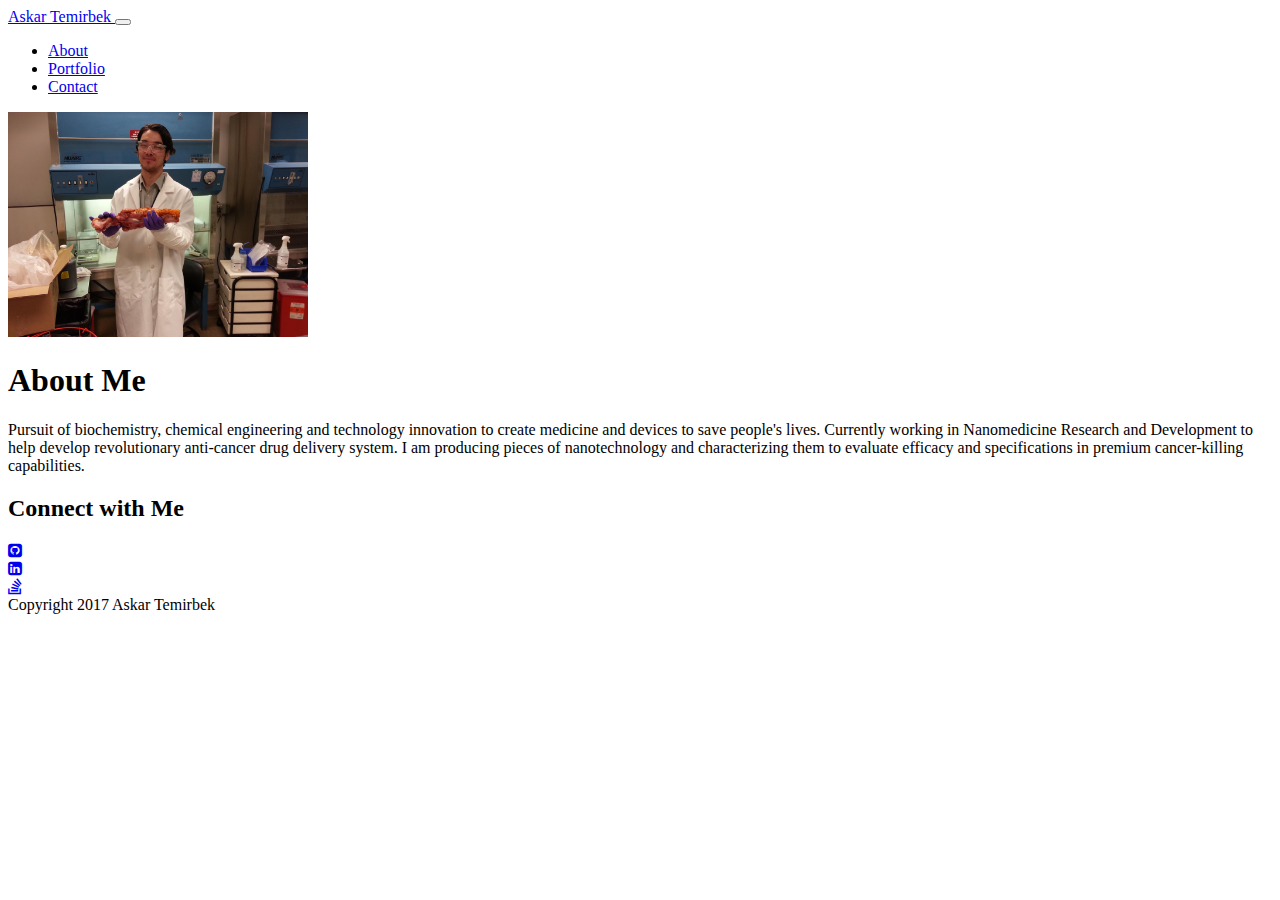
<file: Bootstrap-Portfolio/index.html>
<!DOCTYPE html>
<html lang="en-us">
<html>
<head>
	<meta charset="utf-8">

	<!-- import bootstrap -->
	<link rel="stylesheet" href="https://maxcdn.bootstrapcdn.com/bootstrap/4.0.0-beta.2/css/bootstrap.min.css" integrity="sha384-PsH8R72JQ3SOdhVi3uxftmaW6Vc51MKb0q5P2rRUpPvrszuE4W1povHYgTpBfshb" crossorigin="anonymous"> 
	<!-- import font awesome -->
	<link href="https://maxcdn.bootstrapcdn.com/font-awesome/4.7.0/css/font-awesome.min.css" rel="stylesheet" integrity="sha384-wvfXpqpZZVQGK6TAh5PVlGOfQNHSoD2xbE+QkPxCAFlNEevoEH3Sl0sibVcOQVnN" crossorigin="anonymous">

	<title>
		Index
	</title>
</head>
<body>

	<main class="container container-fluid">


		<nav class="navbar navbar-expand-lg navbar-dark bg-primary">
		  	<a class="navbar-brand" href="#">Askar Temirbek </a>
		  	<button class="navbar-toggler" type="button" data-toggle="collapse" data-target="#navbarSupportedContent" aria-controls="navbarSupportedContent" aria-expanded="false" aria-label="Toggle navigation">
		    	<span class="navbar-toggler-icon"></span>
		  	</button>

		  	<div class="collapse navbar-collapse" id="navbarSupportedContent">
		    	<ul class="navbar-nav mr-auto">
		      	<li class="nav-item active">
		        	<a class="nav-link" href="index.html">About <span class="sr-only">(current)</span></a>
		      	</li>

		      	<li class="nav-item">
		        	<a class="nav-link" href="portfolio.html">Portfolio</a>
		      	</li>
		    
		      	<li class="nav-item">
		        	<a class="nav-link disabled" href="contact.html">Contact</a>
		      	</li>
		    	</ul>
		  	</div>
		</nav>

		<!-- a Bootstrap row with columns -->
		<div class="row">
		  	<!-- At small screens takes up half width (6/12) -->
		  	
		  	<div class="col-md-4">
		  		<img src="images\Biosurgery.jpg" width="300px">
			</div>
		    <div class="col-md-4">
		    	<h1>About Me</h1>
		    	<p>Pursuit of biochemistry, chemical engineering and technology innovation to create medicine and devices to save people's lives.
				Currently working in Nanomedicine Research and Development to help develop revolutionary anti-cancer drug delivery system. I am producing pieces of nanotechnology and characterizing them to evaluate efficacy and specifications in premium cancer-killing capabilities.</p>
		  	</div>
		  	<!-- At large+ screens takes up half width (6/12) -->
		  	<div class="col-md-4">

				<h2>Connect with Me</h2>
				<div class="row">

					
					<div class="col-sm-1" id="github">
						<a href="https://github.com/askartemir" title="GitHub" class="btn btn-github btn-lg"><i class="fa fa-github-square" aria-hidden="true"></i></a>
					</div>
					<div class="col-sm-1" id="linkedin">
						<a href="https://www.linkedin.com/in/askar-temirbek-68302392" title="LinkedIn" class="btn btn-linkedin btn-lg"><i class="fa fa-linkedin-square" aria-hidden="true"></i> </a>
					</div>
					<div class="col-sm-1" id="stackoverflow">
						<a href="https://stackoverflow.com/users/8768379/askar" title="Stack Overflow" class="btn btn-stackoverflow btn-lg"><i class="fa fa-stack-overflow" aria-hidden="true"></i> </a>
					</div>
					

				</div>
		    	
			</div>
		</div>
			<footer>
			   	<!-- position:absolute;
   				bottom:0;
   				width:100%;
   				height:60px;   /* Height of the footer */
   				background:#6cf; -->
				Copyright 2017 Askar Temirbek
		
			</footer>
	</main>
	

</body>
</html>
</file>
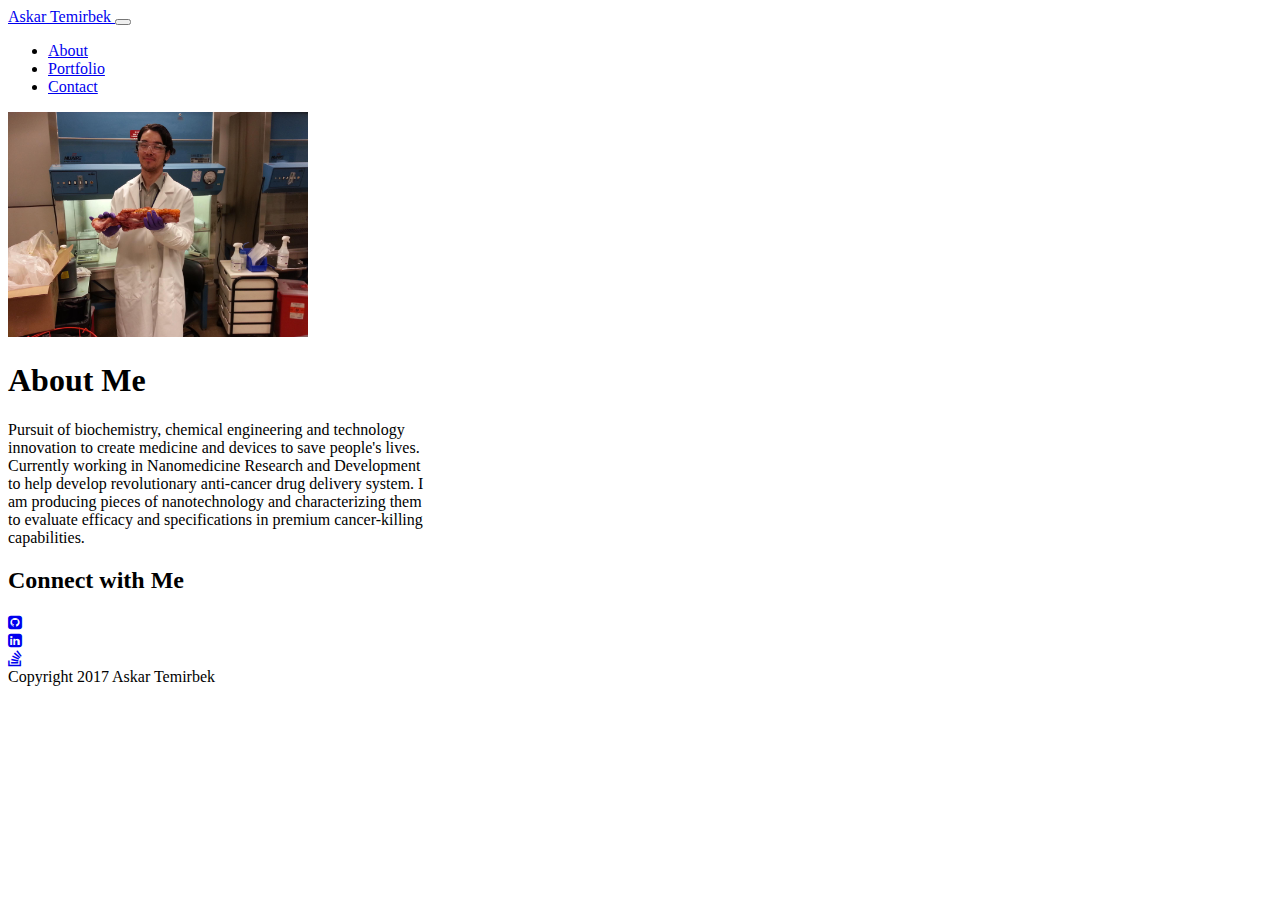
<file: Responsive-Portfolio/index.html>
<!DOCTYPE html>
<html lang="en-us">
<html>
<head>
	<meta charset="utf-8">

	<meta name="viewport" content="width=device-width, initial-scale=1.0">

	<!-- import bootstrap -->
	<link rel="stylesheet" href="https://maxcdn.bootstrapcdn.com/bootstrap/4.0.0-beta.2/css/bootstrap.min.css" integrity="sha384-PsH8R72JQ3SOdhVi3uxftmaW6Vc51MKb0q5P2rRUpPvrszuE4W1povHYgTpBfshb" crossorigin="anonymous"> 
	<!-- import font awesome -->
	<link href="https://maxcdn.bootstrapcdn.com/font-awesome/4.7.0/css/font-awesome.min.css" rel="stylesheet" integrity="sha384-wvfXpqpZZVQGK6TAh5PVlGOfQNHSoD2xbE+QkPxCAFlNEevoEH3Sl0sibVcOQVnN" crossorigin="anonymous">

	<link rel="stylesheet" type="text/css" href="styles.css">
	<title>
		Index
	</title>
</head>
<body>

	<main class="container-fluid">


		<nav class="navbar navbar-expand-lg navbar-dark bg-primary">
		  	<a class="navbar-brand" href="#">Askar Temirbek </a>
		  	<button class="navbar-toggler" type="button" data-toggle="collapse" data-target="#navbarSupportedContent" aria-controls="navbarSupportedContent" aria-expanded="false" aria-label="Toggle navigation">
		    	<span class="navbar-toggler-icon"></span>
		  	</button>

		  	<div class="collapse navbar-collapse" id="navbarSupportedContent">
		    	<ul class="navbar-nav mr-auto">
		      	<li class="nav-item active">
		        	<a class="nav-link" href="index.html">About <span class="sr-only">(current)</span></a>
		      	</li>

		      	<li class="nav-item">
		        	<a class="nav-link" href="portfolio.html">Portfolio</a>
		      	</li>
		    
		      	<li class="nav-item">
		        	<a class="nav-link disabled" href="contact.html">Contact</a>
		      	</li>
		    	</ul>
		  	</div>
		</nav>

		<!-- a Bootstrap row with columns -->
		<div class="row">
		  	<!-- At small screens takes up half width (6/12) -->
		  	
		  	<div class="col-md-4">
		  		<img src="images\Biosurgery.jpg" width="300px">
			</div>
		    <div class="col-md-4" id="aboutme">
		    	<h1>About Me</h1>
		    	<p>Pursuit of biochemistry, chemical engineering and technology innovation to create medicine and devices to save people's lives.
				Currently working in Nanomedicine Research and Development to help develop revolutionary anti-cancer drug delivery system. I am producing pieces of nanotechnology and characterizing them to evaluate efficacy and specifications in premium cancer-killing capabilities.</p>
		  	</div>
		  	<!-- At large+ screens takes up half width (6/12) -->
		  	<div class="col-md-4">

				<h2>Connect with Me</h2>
				<div class="row">

					
					<div class="col-sm-1" id="github">
						<a href="https://github.com/askartemir" title="GitHub" class="btn btn-github btn-lg"><i class="fa fa-github-square" aria-hidden="true"></i></a>
					</div>
					<div class="col-sm-1" id="linkedin">
						<a href="https://www.linkedin.com/in/askar-temirbek-68302392" title="LinkedIn" class="btn btn-linkedin btn-lg"><i class="fa fa-linkedin-square" aria-hidden="true"></i> </a>
					</div>
					<div class="col-sm-1" id="stackoverflow">
						<a href="https://stackoverflow.com/users/8768379/askar" title="Stack Overflow" class="btn btn-stackoverflow btn-lg"><i class="fa fa-stack-overflow" aria-hidden="true"></i> </a>
					</div>
					

				</div>
		    	
			</div>
		</div>
	</main>
	
	<footer class="footer navbar-fixed-bottom">
		
			Copyright 2017 Askar Temirbek
		
	</footer>
</body>
</html>
</file>
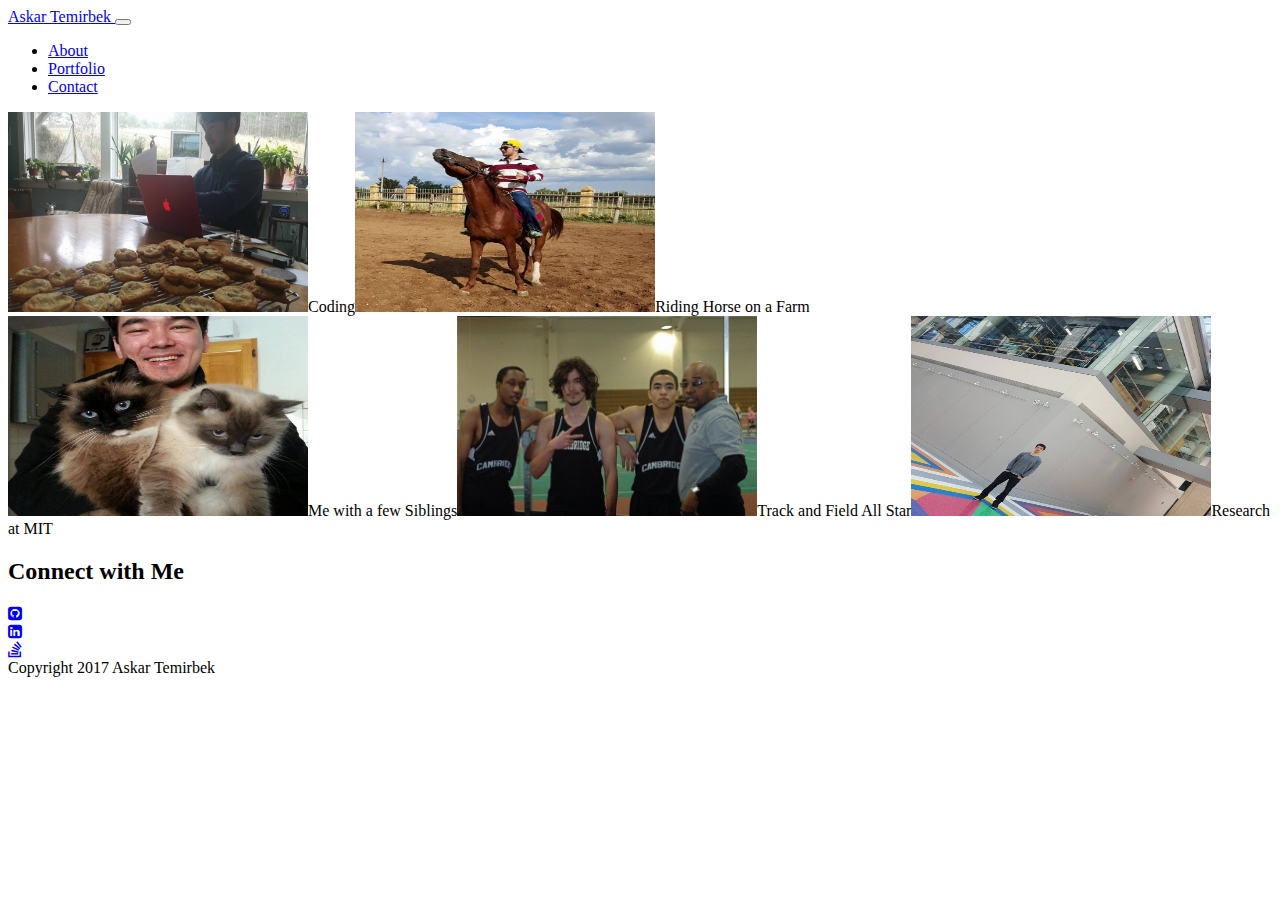
<file: Bootstrap-Portfolio/portfolio.html>
<!DOCTYPE html>
<html lang="en-us">
<html>
<head>
	<meta charset="utf-8">
	<!-- import bootstrap -->
	<link rel="stylesheet" href="https://maxcdn.bootstrapcdn.com/bootstrap/4.0.0-beta.2/css/bootstrap.min.css" integrity="sha384-PsH8R72JQ3SOdhVi3uxftmaW6Vc51MKb0q5P2rRUpPvrszuE4W1povHYgTpBfshb" crossorigin="anonymous"> 
	<!-- import font awesome -->
	<link href="https://maxcdn.bootstrapcdn.com/font-awesome/4.7.0/css/font-awesome.min.css" rel="stylesheet" integrity="sha384-wvfXpqpZZVQGK6TAh5PVlGOfQNHSoD2xbE+QkPxCAFlNEevoEH3Sl0sibVcOQVnN" crossorigin="anonymous">

	<title>
		Portfolio
	</title>
</head>
<body>
	<main class="container-fluid">


		<nav class="navbar navbar-expand-lg navbar-dark bg-primary">
		  	<a class="navbar-brand" href="#">Askar Temirbek </a>
		  	<button class="navbar-toggler" type="button" data-toggle="collapse" data-target="#navbarSupportedContent" aria-controls="navbarSupportedContent" aria-expanded="false" aria-label="Toggle navigation">
		    	<span class="navbar-toggler-icon"></span>
		  	</button>

		  	<div class="collapse navbar-collapse" id="navbarSupportedContent">
		    	<ul class="navbar-nav mr-auto">
		      	<li class="nav-item active">
		        	<a class="nav-link" href="index.html">About <span class="sr-only">(current)</span></a>
		      	</li>

		      	<li class="nav-item">
		        	<a class="nav-link" href="portfolio.html">Portfolio</a>
		      	</li>
		    
		      	<li class="nav-item">
		        	<a class="nav-link disabled" href="contact.html">Contact</a>
		      	</li>
		    	</ul>
		  	</div>
		</nav>

		<!-- a Bootstrap row with columns -->
		<div class="row" text="Portfolio">
			
		  	<!-- At small screens takes up half width (6/12) -->
		  	<div class="col-md-4">
		  		
				<table>
					<tr><img src="images\Coding.jpg" alt="Coding" width="300px" height="200px">Coding</tr>
					<tr><img src="images\Horseback-Riding.jpg" alt="Horseback Riding" width="300px" height="200px">Riding Horse on a Farm</tr>
				</table>
		  	</div>

		  	<div class="col-md-4">
				<table>
					<tr><img src="images\Cat-Family.jpg" alt="Cat Family" width="300px" height="200px">Me with a few Siblings</tr>
					<tr><img src="images\Track Star.jpg" alt="Sport Skills" width="300px" height="200px">Track and Field All Star</tr>
					<tr><img src="images\Research at MIT.jpg" alt="Semester Research at MIT" width="300px" height="200px">Research at MIT</tr>
				</table>
		  	</div>
		  	
		  	<div class="col-md-4">

				<h2>Connect with Me</h2>
				<div class="row">

					
					<div class="col-sm-1" id="github">
						<a href="https://github.com/askartemir" title="GitHub" class="btn btn-github btn-lg"><i class="fa fa-github-square" aria-hidden="true"></i></a>
					</div>
					<div class="col-sm-1" id="linkedin">
						<a href="https://www.linkedin.com/in/askar-temirbek-68302392" title="LinkedIn" class="btn btn-linkedin btn-lg"><i class="fa fa-linkedin-square" aria-hidden="true"></i> </a>
					</div>
					<div class="col-sm-1" id="stackoverflow">
						<a href="https://stackoverflow.com/users/8768379/askar" title="Stack Overflow" class="btn btn-stackoverflow btn-lg"><i class="fa fa-stack-overflow" aria-hidden="true"></i> </a>
					</div>
					

				</div>
		    	
			</div>
		</div>
	</main>
	
	<footer class="footer navbar-fixed-bottom">	
			Copyright 2017 Askar Temirbek	
	</footer>

</body>
</html>
</file>
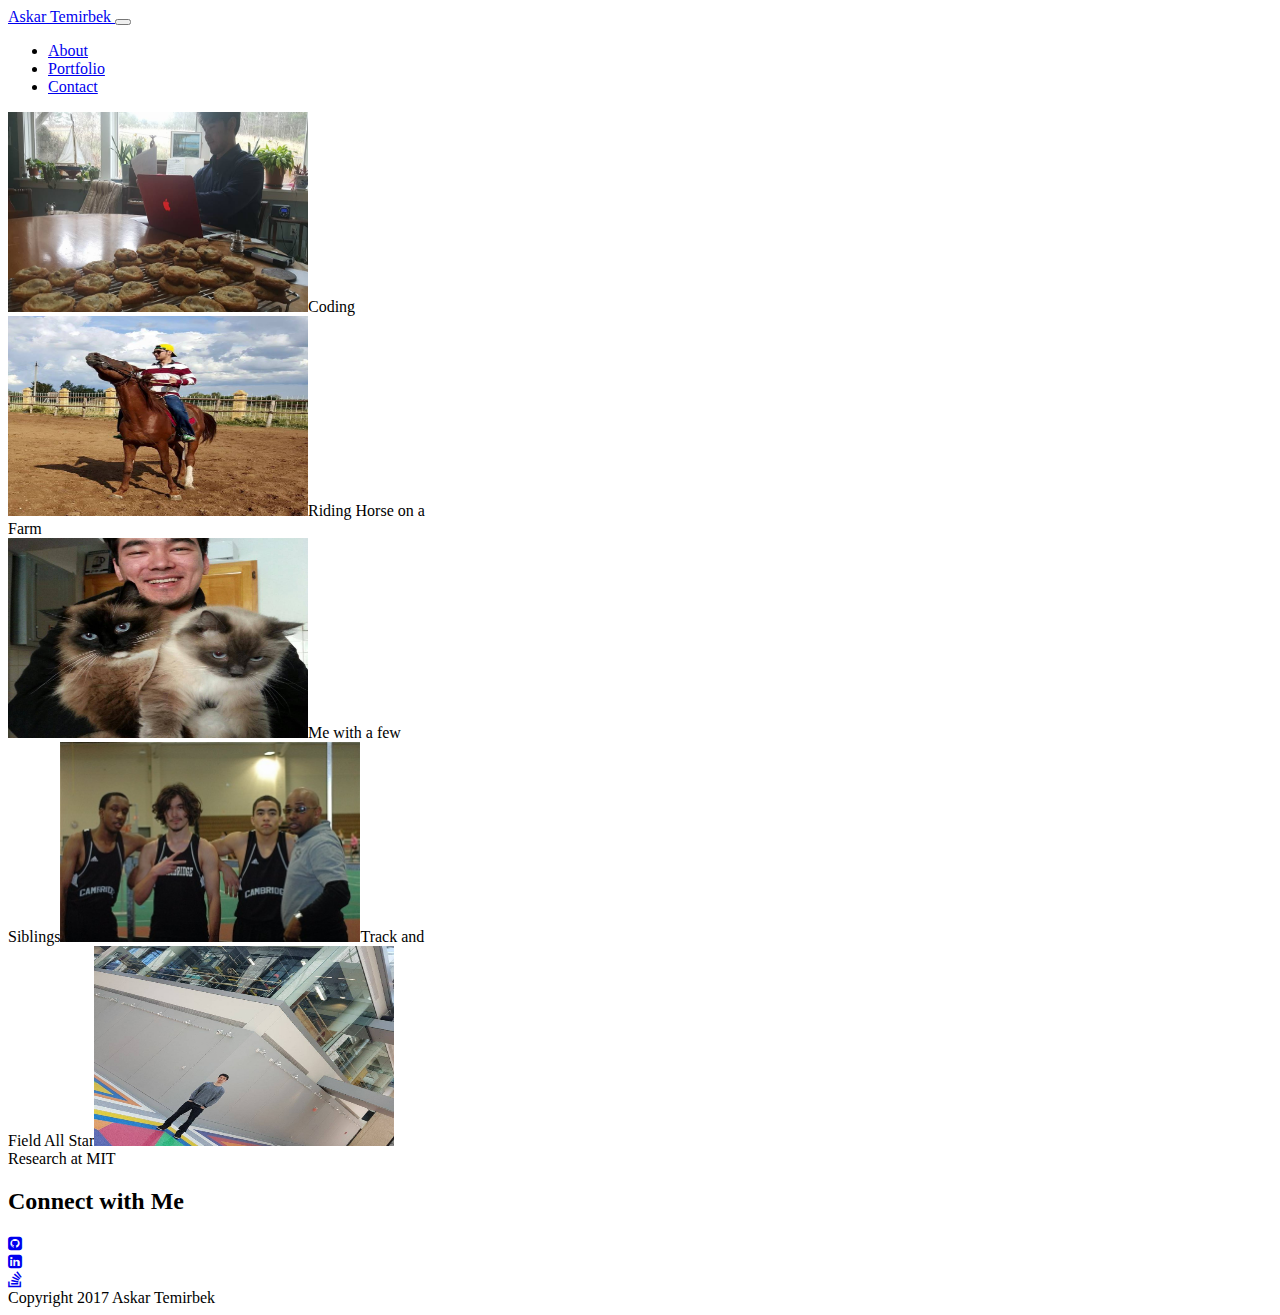
<file: Responsive-Portfolio/portfolio.html>
<!DOCTYPE html>
<html lang="en-us">
<html>
<head>
	<meta charset="utf-8">
	<meta name="viewport" content="width=device-width, initial-scale=1.0">
	<!-- import bootstrap -->
	<link rel="stylesheet" href="https://maxcdn.bootstrapcdn.com/bootstrap/4.0.0-beta.2/css/bootstrap.min.css" integrity="sha384-PsH8R72JQ3SOdhVi3uxftmaW6Vc51MKb0q5P2rRUpPvrszuE4W1povHYgTpBfshb" crossorigin="anonymous"> 
	<!-- import font awesome -->
	<link href="https://maxcdn.bootstrapcdn.com/font-awesome/4.7.0/css/font-awesome.min.css" rel="stylesheet" integrity="sha384-wvfXpqpZZVQGK6TAh5PVlGOfQNHSoD2xbE+QkPxCAFlNEevoEH3Sl0sibVcOQVnN" crossorigin="anonymous">
	<link rel="stylesheet" type="text/css" href="styles.css">

	<title>
		Portfolio
	</title>
</head>
<body>
	<main class="container-fluid">


		<nav class="navbar navbar-expand-lg navbar-dark bg-primary">
		  	<a class="navbar-brand" href="#">Askar Temirbek </a>
		  	<button class="navbar-toggler" type="button" data-toggle="collapse" data-target="#navbarSupportedContent" aria-controls="navbarSupportedContent" aria-expanded="false" aria-label="Toggle navigation">
		    	<span class="navbar-toggler-icon"></span>
		  	</button>

		  	<div class="collapse navbar-collapse" id="navbarSupportedContent">
		    	<ul class="navbar-nav mr-auto">
		      	<li class="nav-item active">
		        	<a class="nav-link" href="index.html">About <span class="sr-only">(current)</span></a>
		      	</li>

		      	<li class="nav-item">
		        	<a class="nav-link" href="portfolio.html">Portfolio</a>
		      	</li>
		    
		      	<li class="nav-item">
		        	<a class="nav-link disabled" href="contact.html">Contact</a>
		      	</li>
		    	</ul>
		  	</div>
		</nav>

		<!-- a Bootstrap row with columns -->
		<div class="row" text="Portfolio">
			
		  	<!-- At small screens takes up half width (6/12) -->
		  	<div class="col-md-4">
		  		
				<table>
					<tr><img src="images\Coding.jpg" alt="Coding" width="300px" height="200px">Coding</tr>
					<tr><img src="images\Horseback-Riding.jpg" alt="Horseback Riding" width="300px" height="200px">Riding Horse on a Farm</tr>
				</table>
		  	</div>

		  	<div class="col-md-4">
				<table>
					<tr><img src="images\Cat-Family.jpg" alt="Cat Family" width="300px" height="200px">Me with a few Siblings</tr>
					<tr><img src="images\Track Star.jpg" alt="Sport Skills" width="300px" height="200px">Track and Field All Star</tr>
					<tr><img src="images\Research at MIT.jpg" alt="Semester Research at MIT" width="300px" height="200px">Research at MIT</tr>
				</table>
		  	</div>
		  	
		  	<div class="col-md-4">

				<h2>Connect with Me</h2>
				<div class="row">

					
					<div class="col-sm-1" id="github">
						<a href="https://github.com/askartemir" title="GitHub" class="btn btn-github btn-lg"><i class="fa fa-github-square" aria-hidden="true"></i></a>
					</div>
					<div class="col-sm-1" id="linkedin">
						<a href="https://www.linkedin.com/in/askar-temirbek-68302392" title="LinkedIn" class="btn btn-linkedin btn-lg"><i class="fa fa-linkedin-square" aria-hidden="true"></i> </a>
					</div>
					<div class="col-sm-1" id="stackoverflow">
						<a href="https://stackoverflow.com/users/8768379/askar" title="Stack Overflow" class="btn btn-stackoverflow btn-lg"><i class="fa fa-stack-overflow" aria-hidden="true"></i> </a>
					</div>
					

				</div>
		    	
			</div>
		</div>
	</main>
	
	<footer class="footer navbar-fixed-bottom">	
			Copyright 2017 Askar Temirbek	
	</footer>

</body>
</html>
</file>
<file: Responsive-Portfolio/styles.css>
.col-md-4{
	width: 33.33%;
}
.col-md-8{
	width: 66.66%;
}



@media only screen and (max-width: 980px) {
    body {
        background-color: lightblue;
    }
}

@media only screen and (max-width: 768px) {
    [class*="col-"] {
    	width: 50%;
    }
}

@media only screen and (max-width: 640px) {
    [class*="col-"] {
    	width: 100%;
    }
}
</file>
